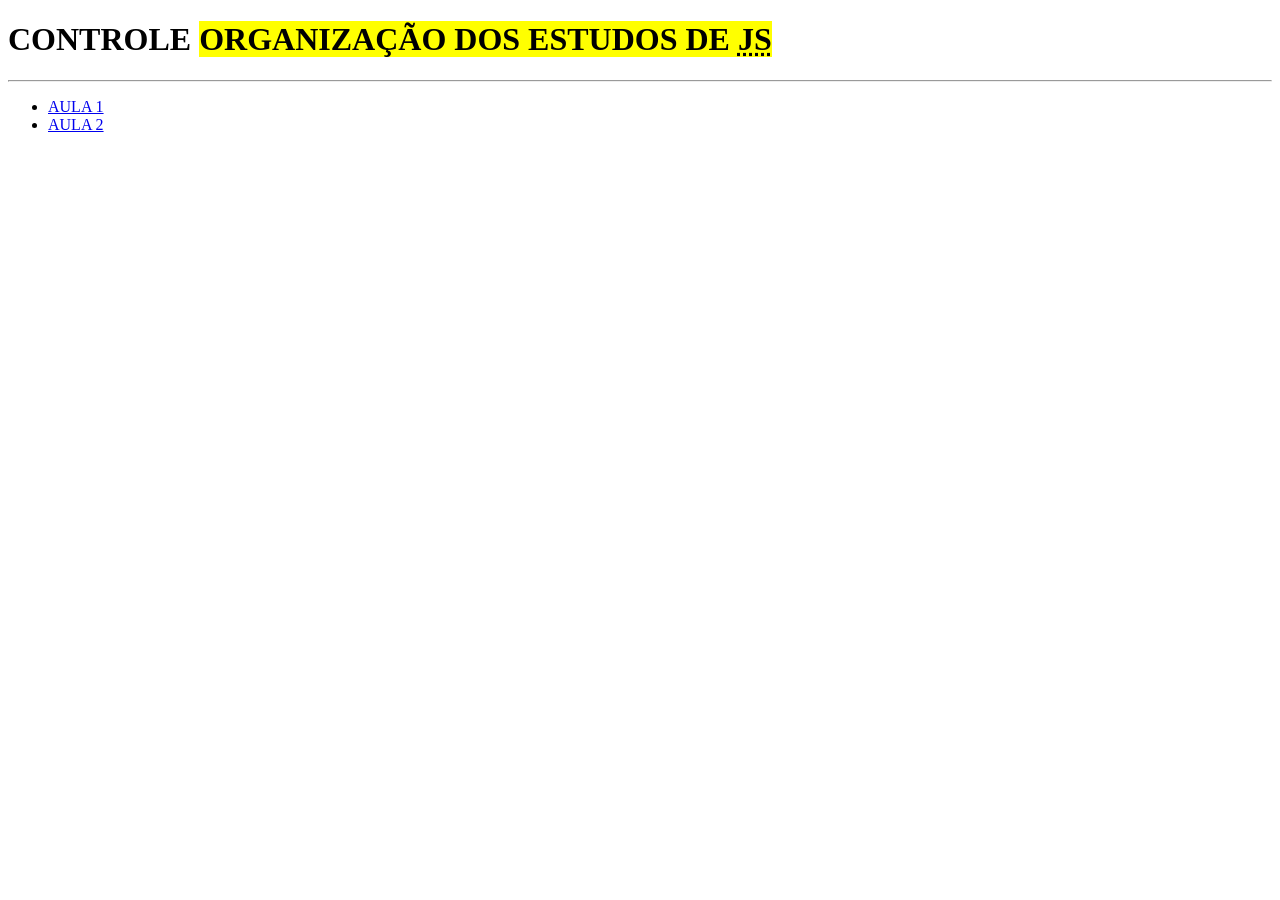
<file: index.html>
<!DOCTYPE html>
<html lang="pt-br">

<head>
    <meta charset="UTF-8">
    <meta name="viewport" content=" width=device-width, initial-scale=1.0">
    <link rel="icon" type="image/png" href="../favicon.png">
    <title>AULA 01 - JAVASCRIPT</title>
    <meta name="description" content="Aplicação para..;">
    <meta name="keywords" content="Aplicação para..;">
    <meta name="author" content="Aplicação para..;">
</head>

<body>
    <h1>CONTROLE <mark>ORGANIZAÇÃO DOS ESTUDOS DE <abbr title="JAVASCRIPT">JS</abbr></mark></h1>
    <hr>
    <ul>
        <li><a href="aula1/index.html" target="_blank">AULA 1</a></li>
        <li><a href="aula2/index.html" target="_blank">AULA 2</a></li>
    </ul>
</body>

</html>
</file>
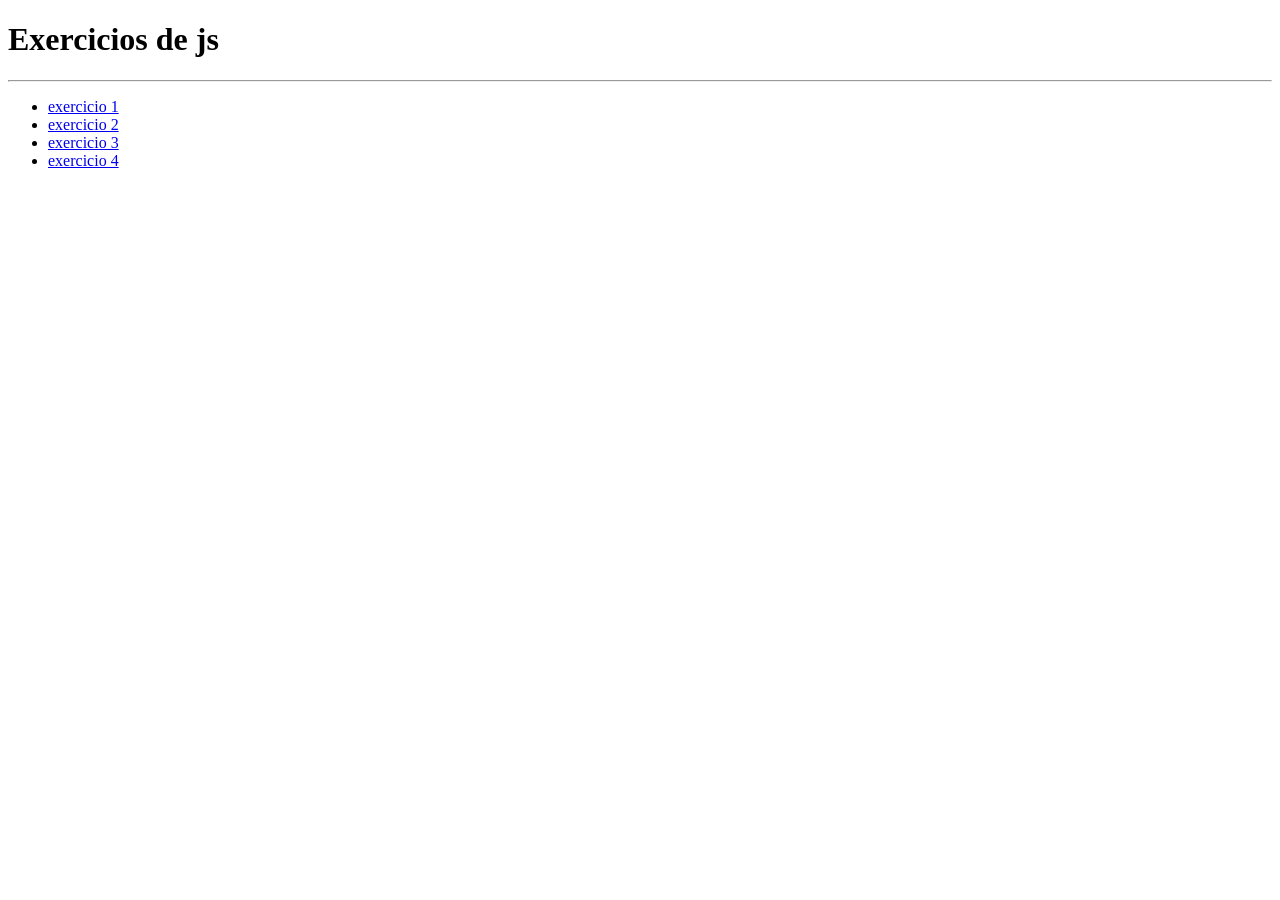
<file: aula01/index.html>
<!DOCTYPE html>
<html lang="pt-BR">

<head>
    <meta charset="UTF-8">
    <meta name="viewport" content="width=device-width, initial-scale=1.0">

    <link rel="icon" type="image/png" href="favicon.png">
    <title>Aula 01 - javascript </title>
    <meta name="description" content="Aplicação para ">
    <meta name="keywords" content="Aplicação para ">

</head>
<body>
    <h1>Exercicios de js</h1>
    <hr>
    <ul>
        <li><a href="exercicio1.html" target="_blank">exercicio 1</a></li>
        <li><a href="exercicio2.html" target="_blank">exercicio 2</a></li>
        <li><a href="exercicio3.html" target="_blank">exercicio 3</a></li>
        <li><a href="exercicio4.html" target="_blank">exercicio 4</a></li>
    </ul>

</body>


</html>
</file>
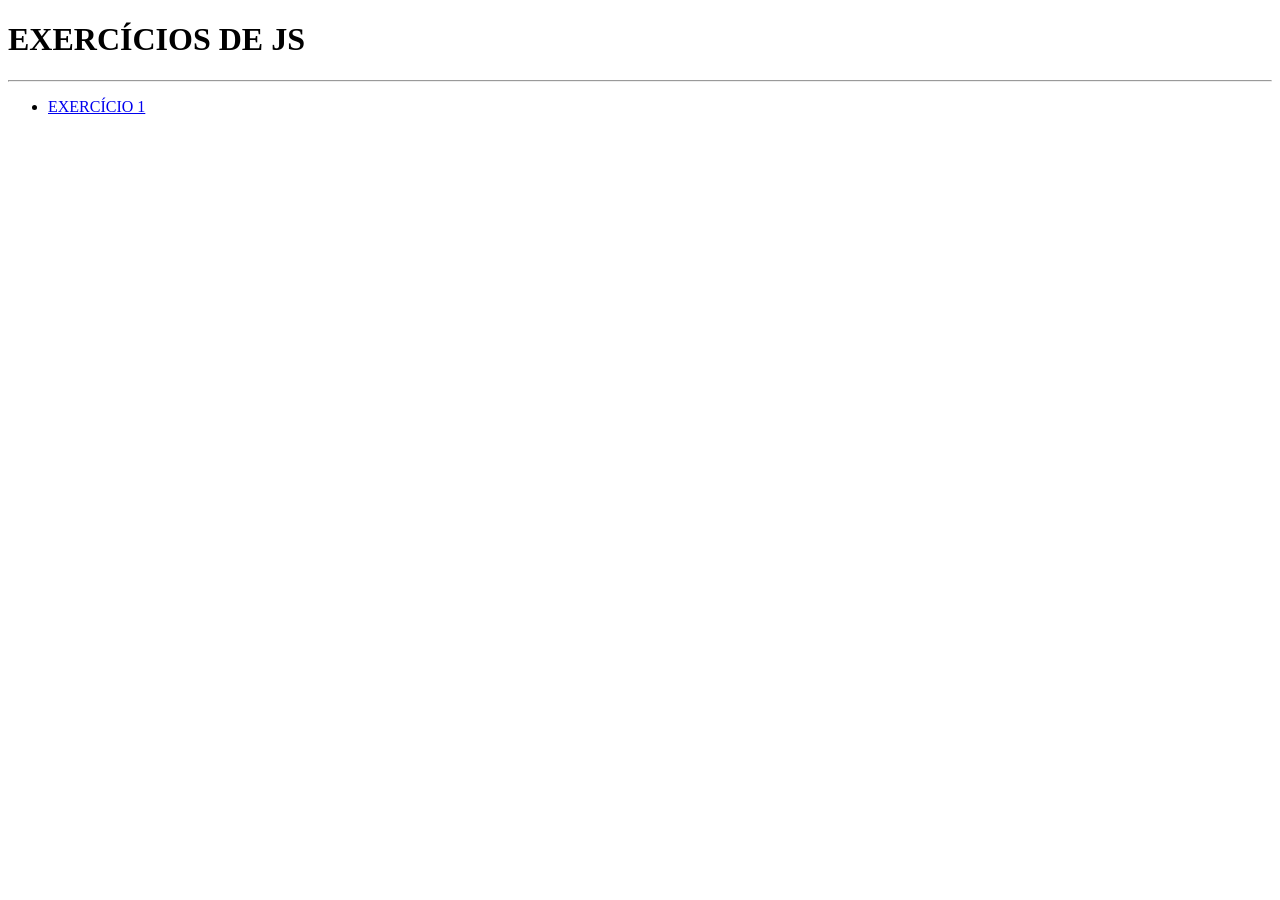
<file: aula02/index.html>
<!DOCTYPE html>
<html lang="pt-br">

<head>
    <meta charset="UTF-8">
    <meta name="viewport" content=" width=device-width, initial-scale=1.0">
    <link rel="icon" type="image/png" href="../favicon.png">
    <title>AULA 2 - INTRODUÇÃO AO JAVASCRIPT </title>
    <meta name="description" content="Aplicação para..;">
    <meta name="keywords" content="Aplicação para..;">
    <meta name="author" content="Aplicação para..;">
</head>

<body>
    <h1>EXERCÍCIOS DE JS</h1>
    <hr>
    <ul>
        <li><a href="exercicio1.html" target="_blank">EXERCÍCIO 1</a></li>
    </ul>
</body>

</html>
</file>
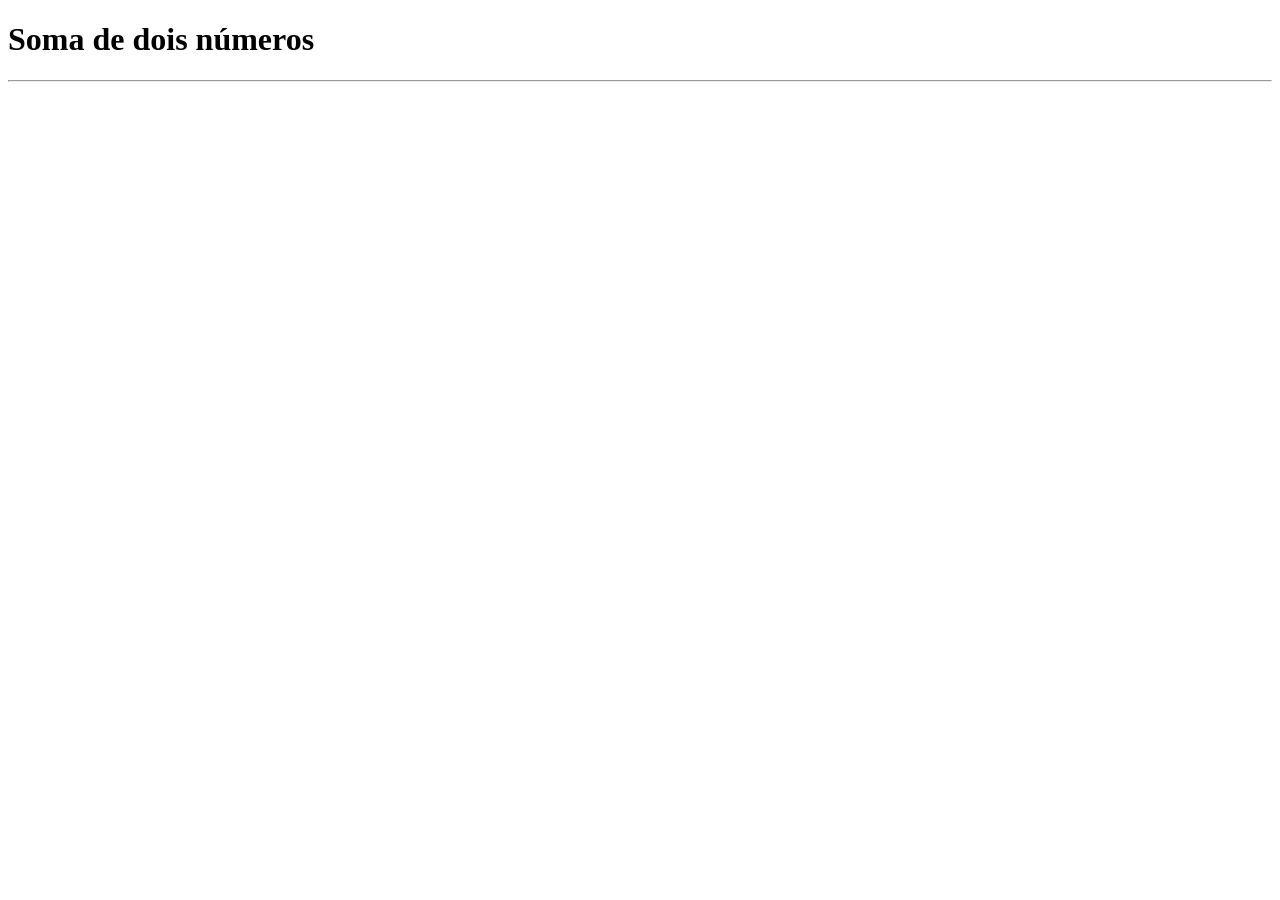
<file: aula01/desafio01.html>
<!DOCTYPE html>
<html lang="pt-BR">

<head>
    <meta charset="UTF-8">
    <meta name="viewport" content="width=device-width, initial-scale=1.0">

    <link rel="icon" type="image/png" href="favicon.png">
    <title>Desafio 1 - javascript </title>
    <meta name="description" content="Aplicação para ajudar encontrar animais">
    <meta name="keywords" content="Aplicação para ajudar encontrar animais">

</head>
<body>
    <h1>Soma de dois números</h1>
    <hr>
    <script>
     let num1 = parseFloat(window.prompt)("digite o primeiro numero");
     let num2 = parseFloat(window.prompt)("digite o segundo numero");
     let operacao = window.prompt("Qual operacao quer realizar? + ou -")
     let resultado = 0

     if (operacao =="+" ){
        resultado = num1 + num2
     } else{
        resultado = num1 - num2
     }
     window.alert(resultado); 


    </script>
</body>


</html>
</file>
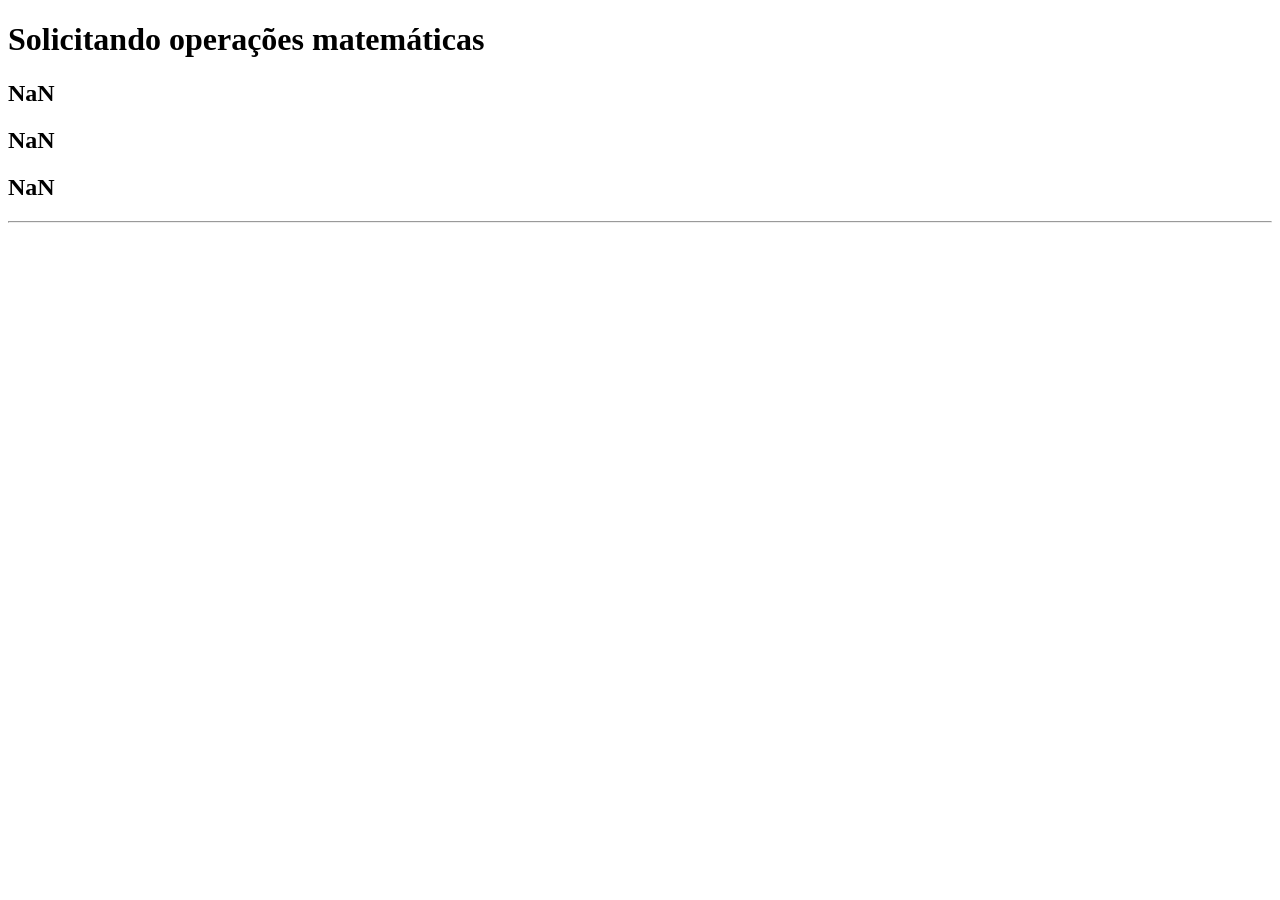
<file: aula01/desafio2.html>
<!DOCTYPE html>
<html lang="pt-br">

<head>
    <meta charset="UTF-8">
    <!-- Responsive Meta Tag -->
    <meta name="viewport" content=" width=device-width, initial-scale=1.0">
    <link rel="icon" type="image/png" href="../favicon.png">
    <title>AULA 01 JAVASCRIPT</title>
    <meta name="description" content="Aplicação para..;">
    <meta name="keywords" content="Aplicação para..;">
    <meta name="author" content="Aplicação para..;">
</head>

<body>
    <h1>Solicitando operações matemáticas</h1>
    <h2 id="num1"></h2>
    <h2 id="operacao"></h2>
    <h2 id="num2"></h2>
    <h2 id="resultado"></h2>
    <hr>
    <script>
        let num1 = parseFloat(window.prompt("Digite o primeiro número"));
        let num2 = parseFloat(window.prompt("Digite o segundo número"));
        let operacao = window.prompt("Qual operação quer realizar? + ou -")
        let resultado = 0

        if (operacao == "+") {
            resultado = num1 + num2
        } else{
            resultado = num1 - num2
        }
        document.getElementById("num1").innerText = num1;
        document.getElementById("operacao").innerText = operacao;
        document.getElementById("num2").innerText = num2;
        document.getElementById("resultado").innerText = resultado;

    </script>
   
</body>

</html>
</file>
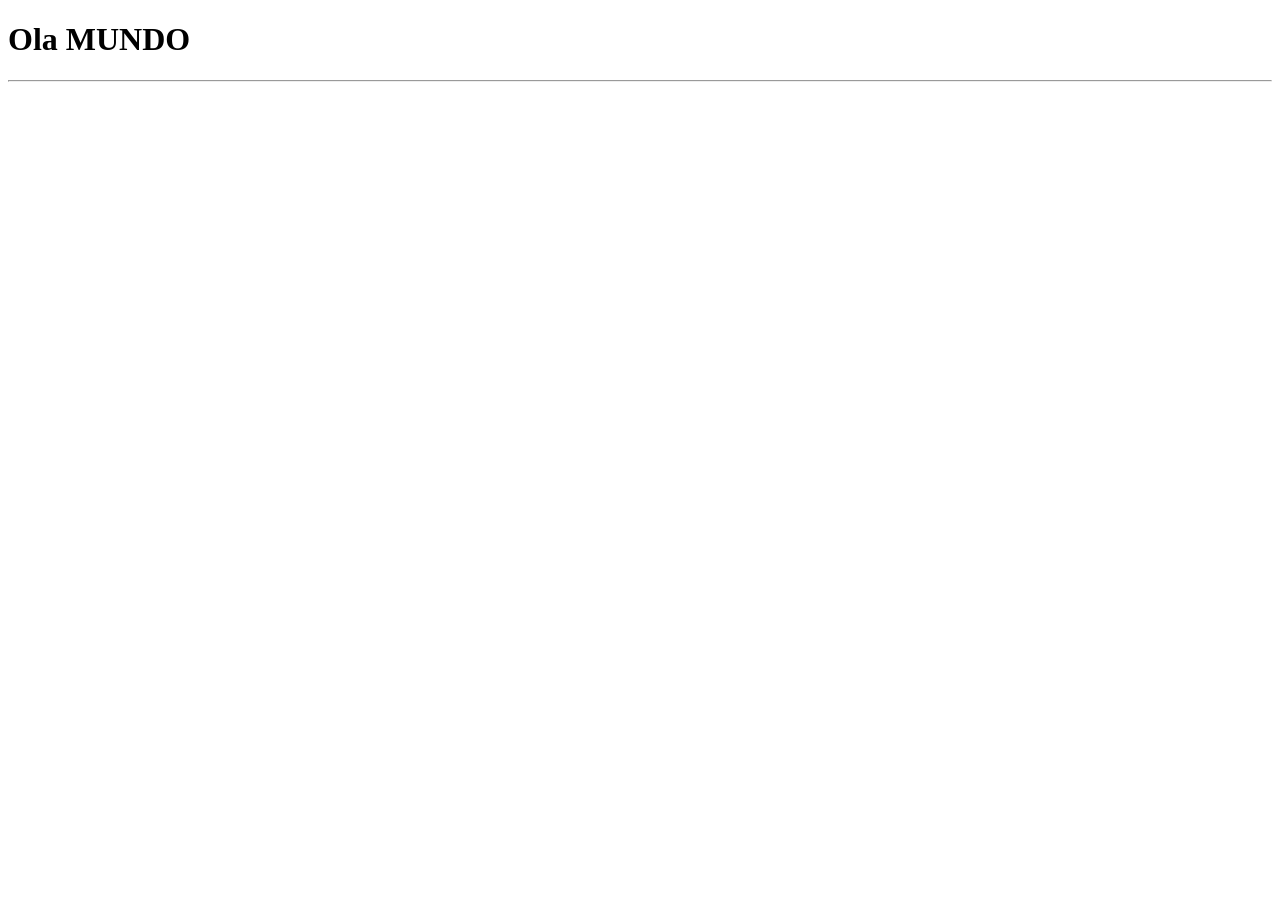
<file: aula01/exercicio1.html>
<!DOCTYPE html>
<html lang="pt-BR">

<head>
    <meta charset="UTF-8">
    <meta name="viewport" content="width=device-width, initial-scale=1.0">

    <link rel="icon" type="image/png" href="favicon.png">
    <title>Aula 01 - javascript </title>
    <meta name="description" content="Aplicação para">
    <meta name="keywords" content="Aplicação para ">

</head>

<body>
    <h1>Ola MUNDO</h1>
    <hr>
    <script>
        window.alert("Ola MUNDO")
    </script>

</body>


</html>
</file>
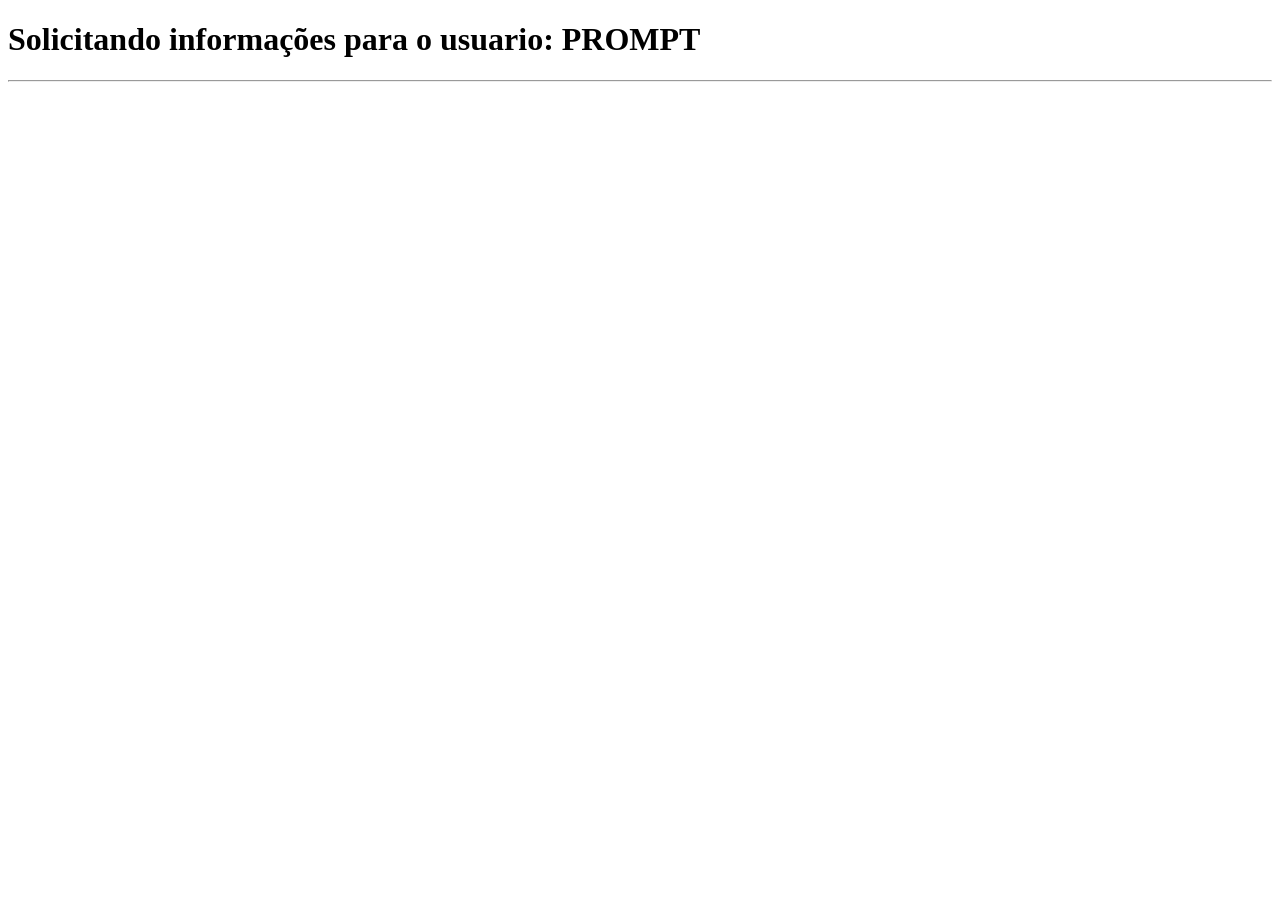
<file: aula01/exercicio2.html>
<!DOCTYPE html>
<html lang="pt-BR">

<head>
    <meta charset="UTF-8">
    <meta name="viewport" content="width=device-width, initial-scale=1.0">

    <link rel="icon" type="image/png" href="favicon.png">
    <title>Aula 01 - javascript </title>
    <meta name="description" content="Aplicação para ajudar encontrar animais">
    <meta name="keywords" content="Aplicação para ajudar encontrar animais">

</head>
<body>
    <h1>Solicitando informações para o usuario: PROMPT</h1>
    <hr>
    <script>
        window.prompt("Qual é seu nome?")
    </script>
</body>


</html>
</file>
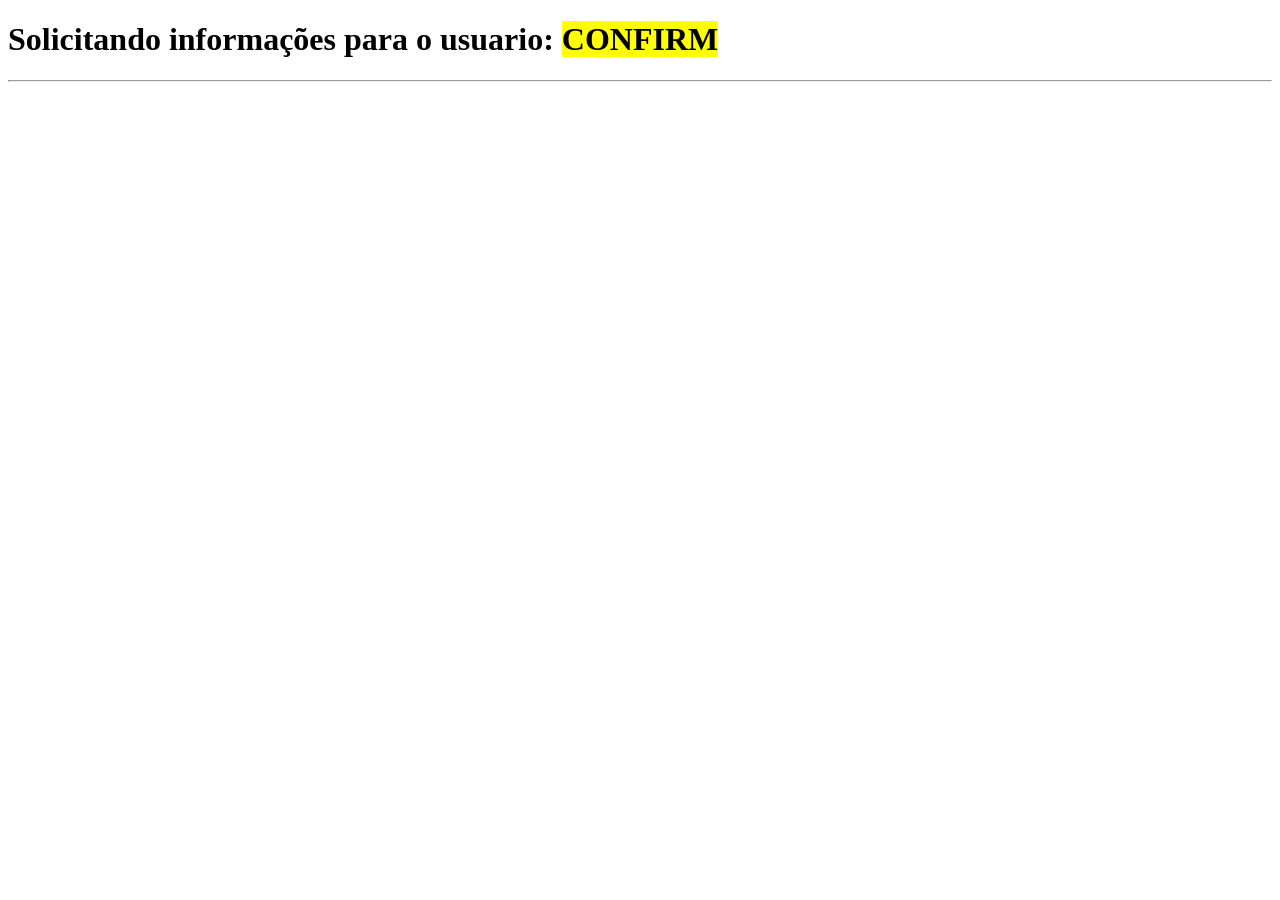
<file: aula01/exercicio3.html>
<!DOCTYPE html>
<html lang="pt-BR">

<head>
    <meta charset="UTF-8">
    <meta name="viewport" content="width=device-width, initial-scale=1.0">

    <link rel="icon" type="image/png" href="favicon.png">
    <title>ex3 - javascript </title>
    <meta name="description" content="Aplicação para ajudar encontrar animais">
    <meta name="keywords" content="Aplicação para ajudar encontrar animais">

</head>
<body>
    <h1>Solicitando informações para o usuario: <mark>CONFIRM</mark></h1>
    <hr>
    <script>
        window.confirm("Vc deseja sair da página?")
    </script>
</body>


</html>
</file>
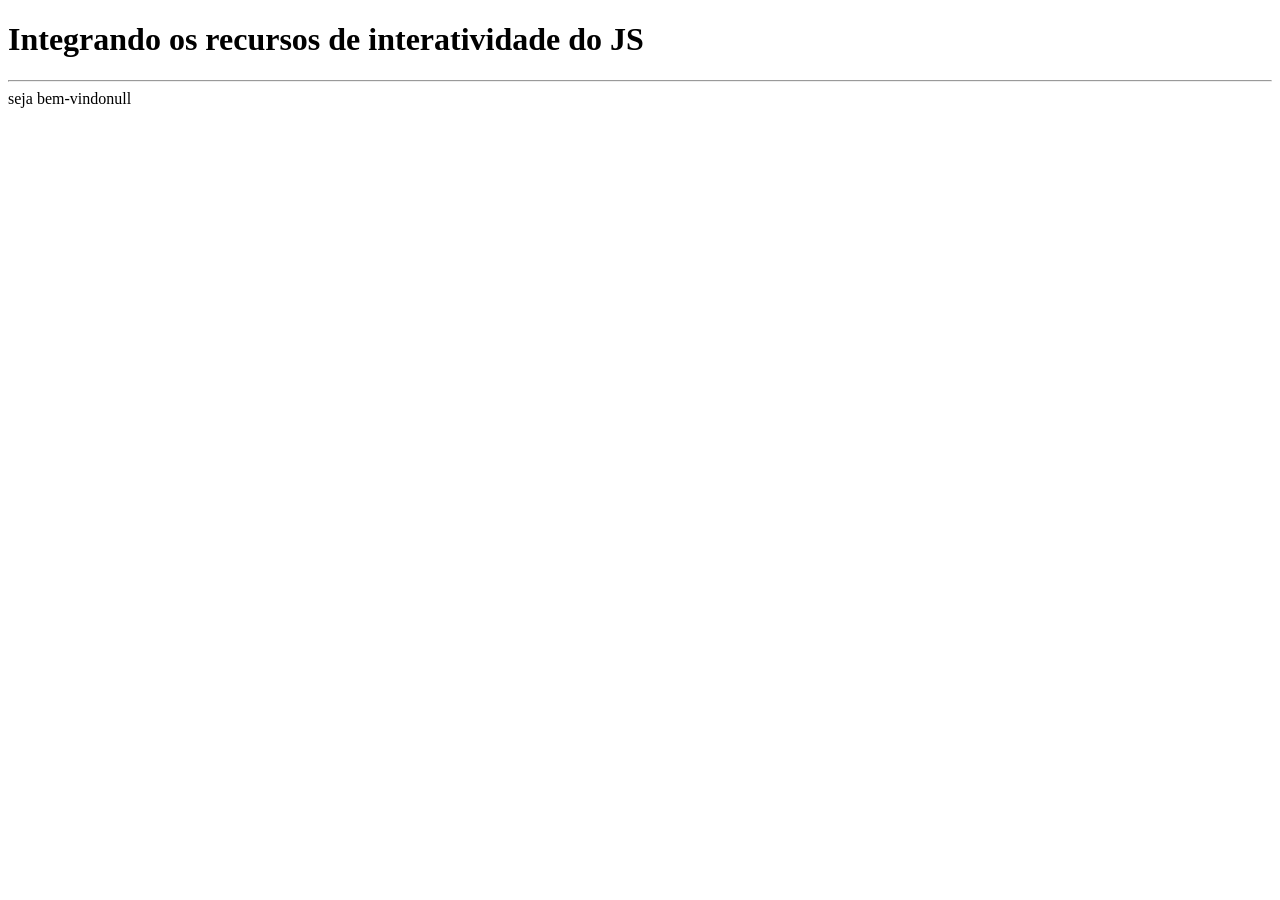
<file: aula01/exercicio4.html>
<!DOCTYPE html>
<html lang="pt-BR">

<head>
    <meta charset="UTF-8">
    <meta name="viewport" content="width=device-width, initial-scale=1.0">

    <link rel="icon" type="image/png" href="favicon.png">
    <title>ex3 - javascript </title>
    <meta name="description" content="Aplicação para ajudar encontrar animais">
    <meta name="keywords" content="Aplicação para ajudar encontrar animais">

</head>
<body>
    <h1>Integrando os recursos de interatividade do JS</h1>
    <hr>
    <script>
          window.alert("Seja bem-vindo ao site");
          let nome = window.prompt("QUAL É O SEU NOME? ");
          window.alert(nome);
          console.log(nome);
          let resposta = window.confirm("vc deseja sair da pg?");
          console.log(resposta);
          document.write("seja bem-vindo" + nome);

          if(resposta==true){
            setTimeout(() => {
                window.open("index.html");
            }, 3000); // 3000 milissegundos = 3 segundos

          }else{
            window.confirm(nome + ", você vai continuar nesse pagina!");
          }

    </script>
</body>


</html>
</file>
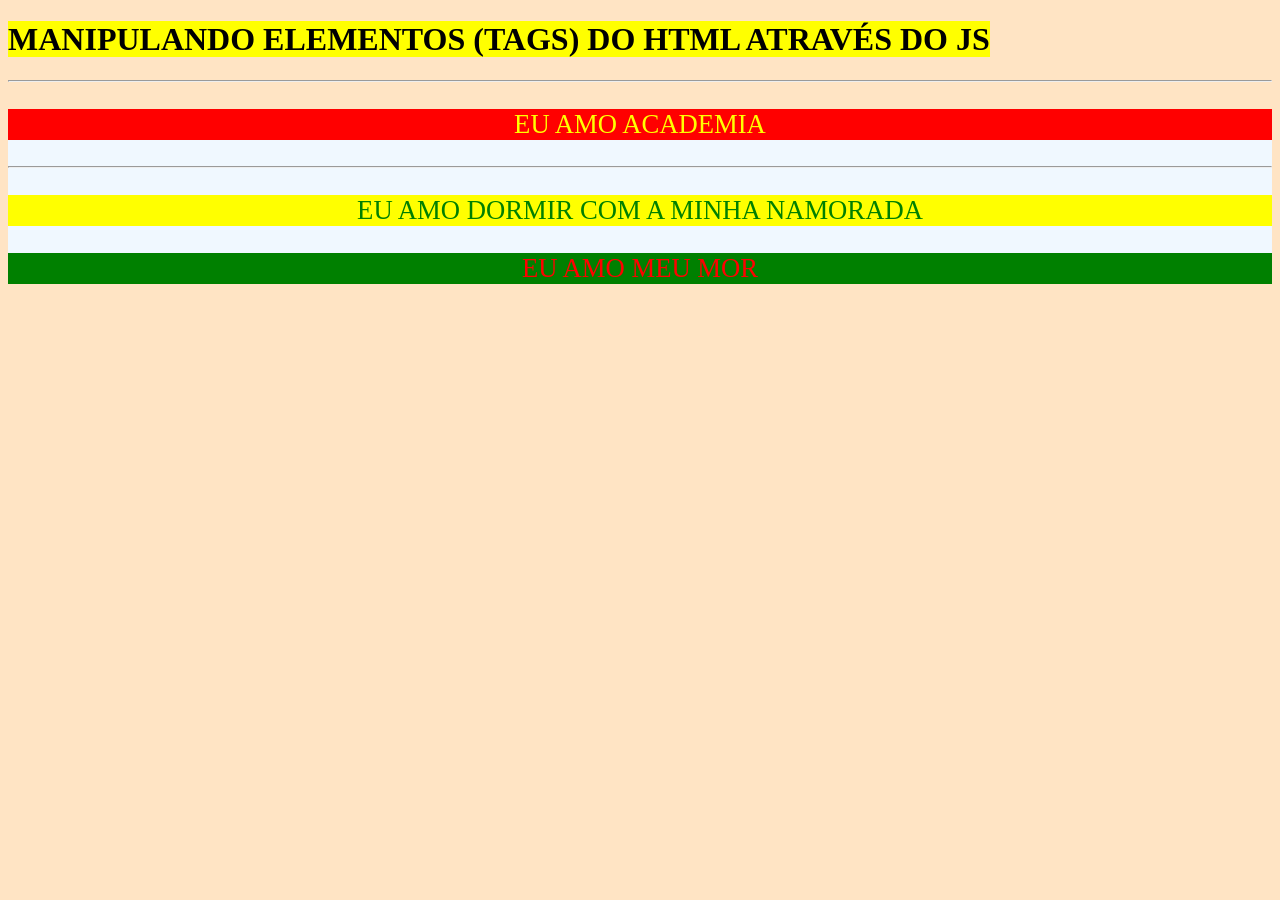
<file: aula02/desafio1.html>
<!DOCTYPE html>
<html lang="pt-br">

<head>
    <meta charset="UTF-8">
    <!-- Responsive Meta Tag -->
    <meta name="viewport" content=" width=device-width, initial-scale=1.0">
    <link rel="icon" type="image/png" href="../favicon.png">
    <title>AULA 01 JAVASCRIPT</title>
    <meta name="description" content="Aplicação para..;">
    <meta name="keywords" content="Aplicação para..;">
    <meta name="author" content="Aplicação para..;">
</head>

<body>
    <h1><mark>MANIPULANDO ELEMENTOS (TAGS) DO HTML ATRAVÉS DO JS</mark></h1>
    <hr>
    <div>
        <p>EU AMO ACADEMIA</p>
        <hr>
        <p>EU AMO DORMIR COM A MINHA NAMORADA</p>
        <p>EU AMO MEU MOR</p>
    </div>
    <script>
        const tags_p = document.getElementsByTagName('p');
        console.log(tags_p);
        let tag_p_1 = tags_p[0];

        tag_p_1.style.backgroundColor="RED";
        tag_p_1.style.color="YELLOW";
        tag_p_1.style.fontSize="20pt";
        tag_p_1.style.textAlign="center";

        let tag_p_2 = tags_p[1];
        tag_p_2.style.backgroundColor="YELLOW";
        tag_p_2.style.color="GREEN";
        tag_p_2.style.fontSize="20pt";
        tag_p_2.style.textAlign="center";
       
        let tag_p_3 = tags_p[2];
        tag_p_3.style.backgroundColor="green";
        tag_p_3.style.color="RED";
        tag_p_3.style.fontSize="20pt";
        tag_p_3.style.textAlign="center";

        const tags_body = document.getElementsByTagName('body');
        console.log(tags_body);
        let tag_body = tags_body[0];

        tag_body.style.backgroundColor="bisque"

        const tags_div = document.getElementsByTagName('div');
        console.log(tags_div);
        let tag_div = tags_div[0];

        tag_div.style.backgroundColor="aliceblue"

    </script>
   
</body>

</html>
</file>
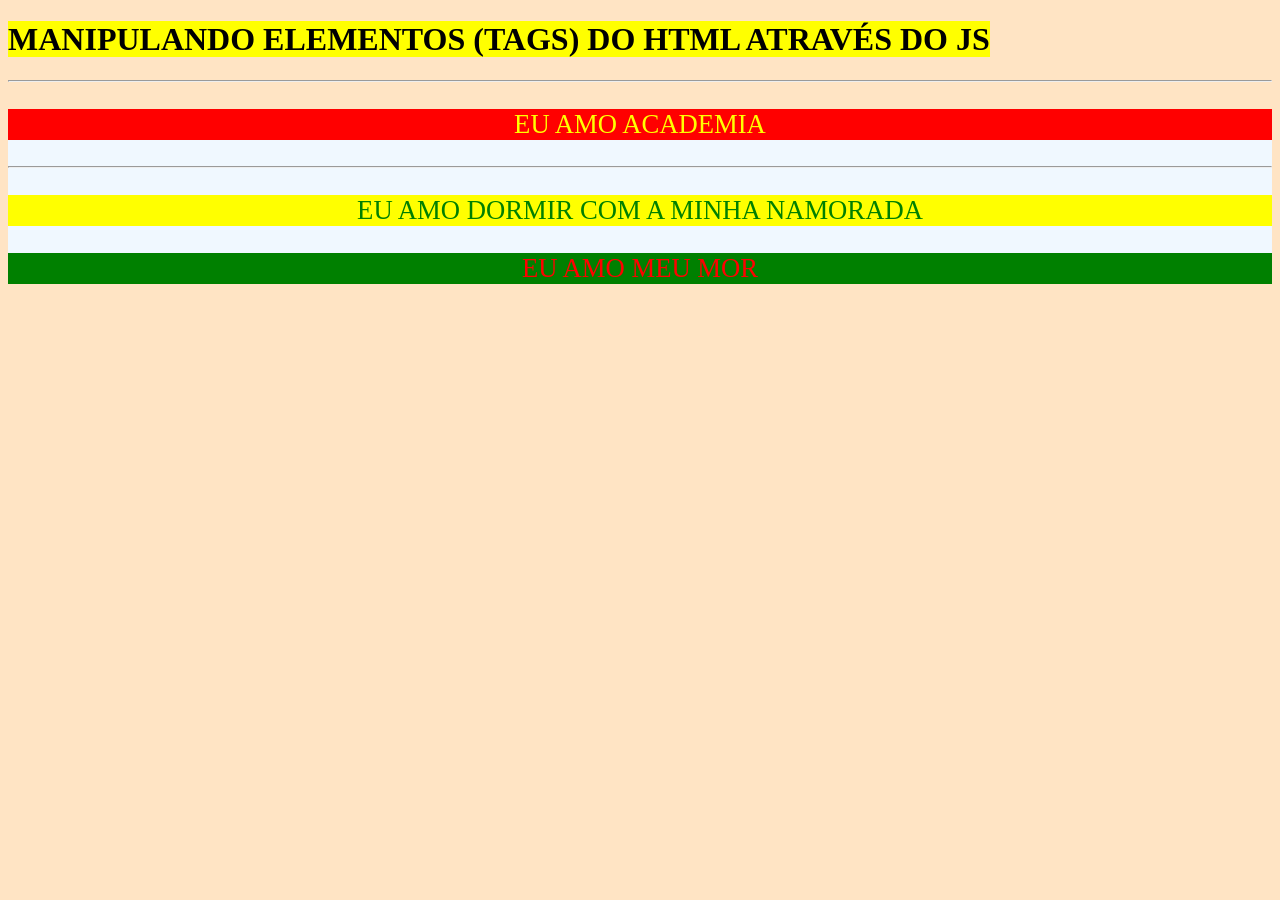
<file: aula02/desafio2.html>
<!DOCTYPE html>
<html lang="pt-br">

<head>
    <meta charset="UTF-8">
    <!-- Responsive Meta Tag -->
    <meta name="viewport" content=" width=device-width, initial-scale=1.0">
    <link rel="icon" type="image/png" href="../favicon.png">
    <title>AULA 01 JAVASCRIPT</title>
    <meta name="description" content="Aplicação para..;">
    <meta name="keywords" content="Aplicação para..;">
    <meta name="author" content="Aplicação para..;">
</head>

<body>
    <h1><mark>MANIPULANDO ELEMENTOS (TAGS) DO HTML ATRAVÉS DO JS</mark></h1>
    <hr>
    <div>
        <p>EU AMO ACADEMIA</p>
        <hr>
        <p>EU AMO DORMIR COM A MINHA NAMORADA</p>
        <p>EU AMO MEU MOR</p>
    </div>
    <script>
        const tags_p = document.getElementsByTagName('p');
        console.log(tags_p);
        let tag_p_1 = tags_p[0];

        tag_p_1.style.backgroundColor="RED";
        tag_p_1.style.color="YELLOW";
        tag_p_1.style.fontSize="20pt";
        tag_p_1.style.textAlign="center";

        let tag_p_2 = tags_p[1];
        tag_p_2.style.backgroundColor="YELLOW";
        tag_p_2.style.color="GREEN";
        tag_p_2.style.fontSize="20pt";
        tag_p_2.style.textAlign="center";
       
        let tag_p_3 = tags_p[2];
        tag_p_3.style.backgroundColor="green";
        tag_p_3.style.color="RED";
        tag_p_3.style.fontSize="20pt";
        tag_p_3.style.textAlign="center";

        const tags_body = document.getElementsByTagName('body');
        console.log(tags_body);
        let tag_body = tags_body[0];

        tag_body.style.backgroundColor="bisque"

        const tags_div = document.getElementsByTagName('div');
        console.log(tags_div);
        let tag_div = tags_div[0];

        tag_div.style.backgroundColor="aliceblue"



    </script>
   
</body>

</html>
</file>
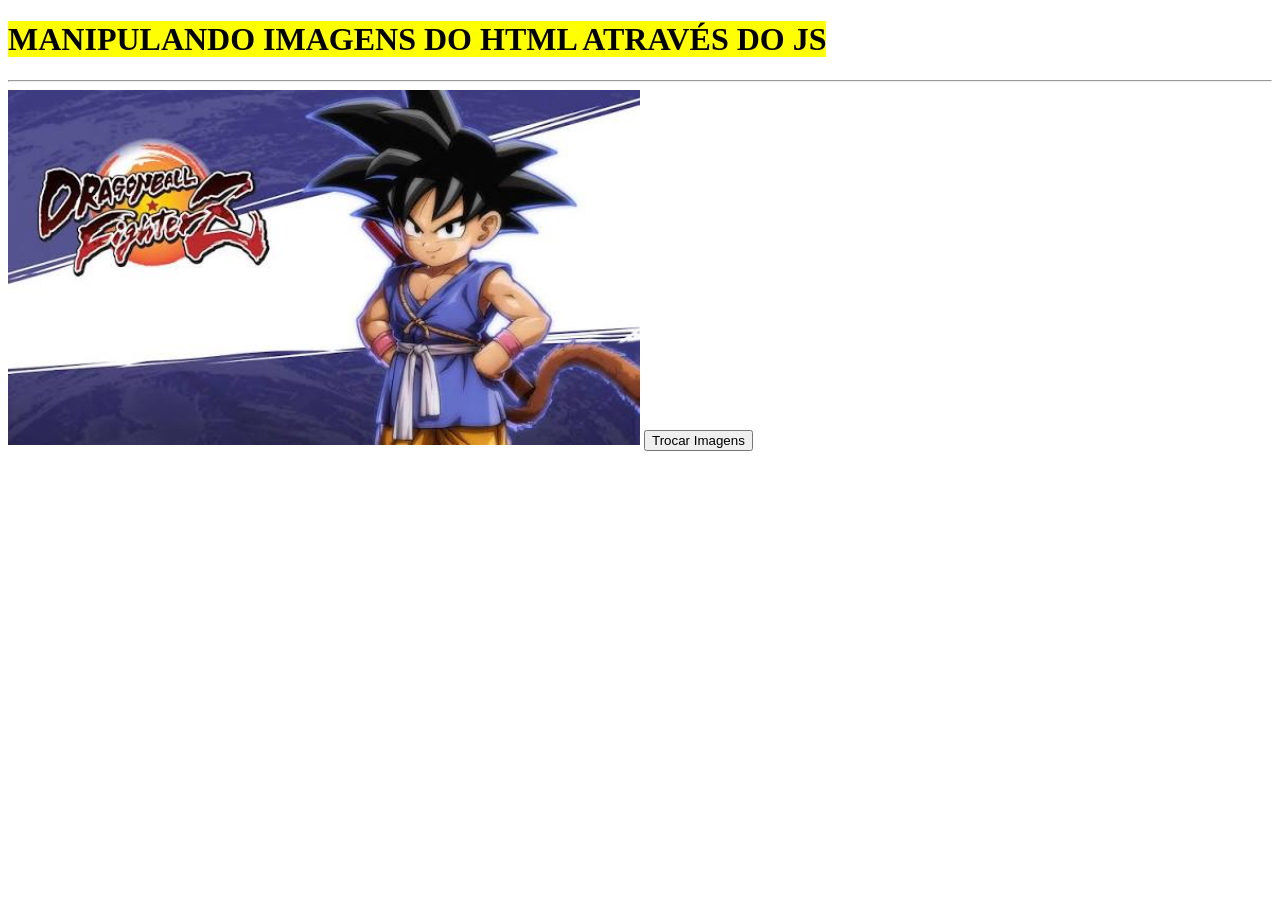
<file: aula02/desafio4.html>
<!DOCTYPE html>
<html lang="pt-br">

<head>
    <meta charset="UTF-8">
    <!-- Responsive Meta Tag -->
    <meta name="viewport" content=" width=device-width, initial-scale=1.0">
    <link rel="icon" type="image/png" href="../favicon.png">
    <title>DESAFIO 2</title>
    <meta name="description" content="Aplicação para..;">
    <meta name="keywords" content="Aplicação para..;">
    <meta name="author" content="Aplicação para..;">
</head>

<body>
    <h1><mark>MANIPULANDO IMAGENS DO HTML ATRAVÉS DO JS</mark></h1>
    <hr>
    <div>
       <img width="50%" src="img/goku.jpg" alt="Imagem goku" title="gokumaior">

       <button onclick="trocarimagem()">Trocar Imagens</button>
    </div>
   
    <script>
        function trocarimagem() {
            const tags_img = document.getElementsByTagName('img');
            console.log("imgs", tags_img);
            let tags_img_2 = tags_img[0];
            if(tags_img_2.title=="gokumaior") {
                tags_img_2.src = "img/goku.jpg"
                tags_img_2.title="goku.jpg"
            } else {
                tags_img_2.src = "img/gokumaior.jpg"
                tags_img_2.title = "gokumaior"
            }
        }


             
   

    </script>
   
</body>

</html>
</file>
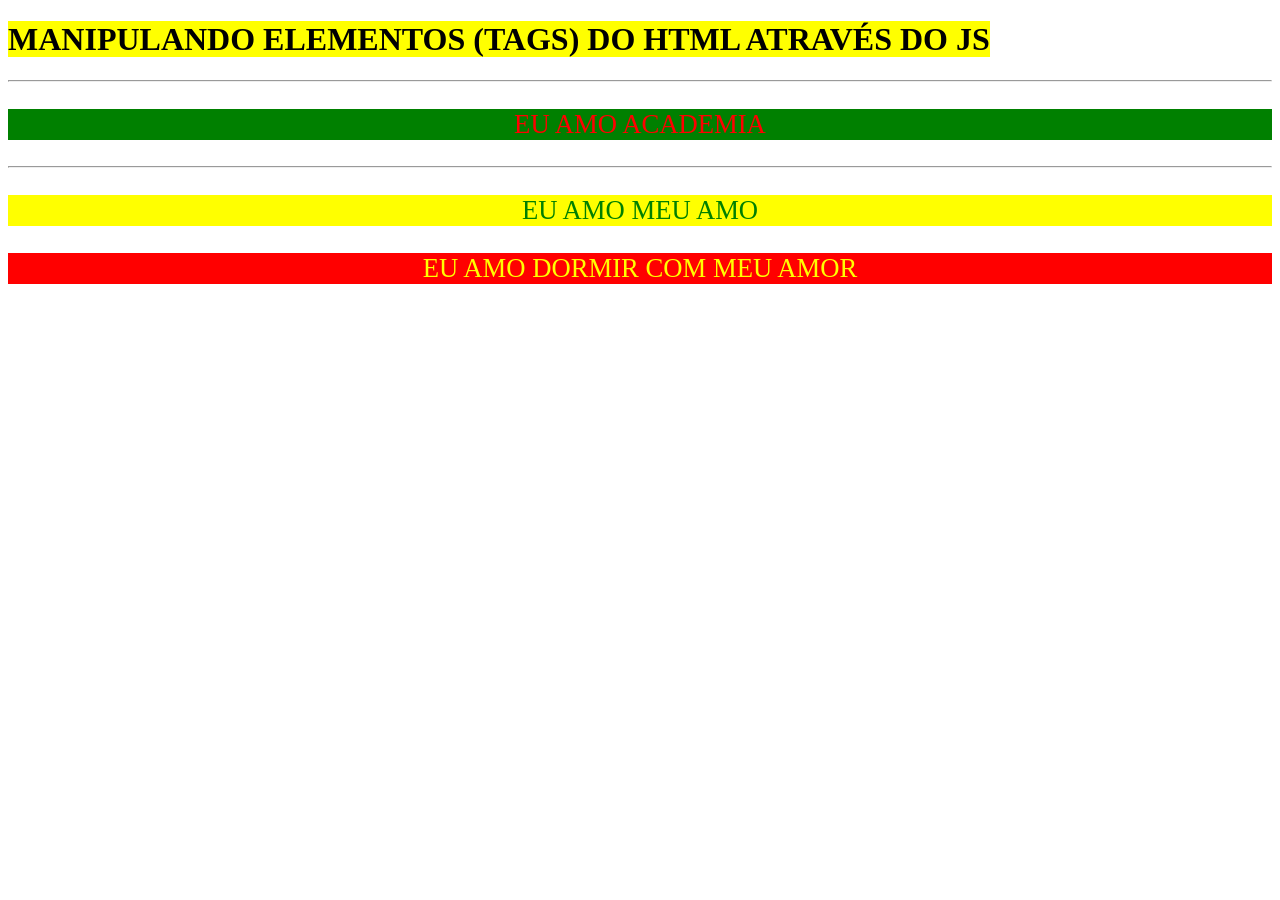
<file: aula02/exercicio1.html>
<!DOCTYPE html>
<html lang="pt-br">

<head>
    <meta charset="UTF-8">
    <!-- Responsive Meta Tag -->
    <meta name="viewport" content=" width=device-width, initial-scale=1.0">
    <link rel="icon" type="image/png" href="../favicon.png">
    <title>AULA 01 JAVASCRIPT</title>
    <meta name="description" content="Aplicação para..;">
    <meta name="keywords" content="Aplicação para..;">
    <meta name="author" content="Aplicação para..;">
</head>

<body>
    <h1><mark>MANIPULANDO ELEMENTOS (TAGS) DO HTML ATRAVÉS DO JS</mark></h1>
    <hr>
    <div>
        <p>EU AMO ACADEMIA</p>
        <hr>
        <p>EU AMO MEU AMO</p>
        <p>EU AMO DORMIR COM MEU AMOR</p>
    </div>
    <script>
        const tags_p = document.getElementsByTagName('p');
        console.log(tags_p);
        let tag_p_1 = tags_p[0];

        tag_p_1.style.backgroundColor="GREEN";
        tag_p_1.style.color="RED";
        tag_p_1.style.fontSize="20pt";
        tag_p_1.style.textAlign="center";

        let tag_p_2 = tags_p[1];
        tag_p_2.style.backgroundColor="YELLOW";
        tag_p_2.style.color="GREEN";
        tag_p_2.style.fontSize="20pt";
        tag_p_2.style.textAlign="center";
       
        let tag_p_3 = tags_p[2];
        tag_p_3.style.backgroundColor="RED";
        tag_p_3.style.color="YELLOW";
        tag_p_3.style.fontSize="20pt";
        tag_p_3.style.textAlign="center";
    </script>
   
</body>

</html>
</file>
